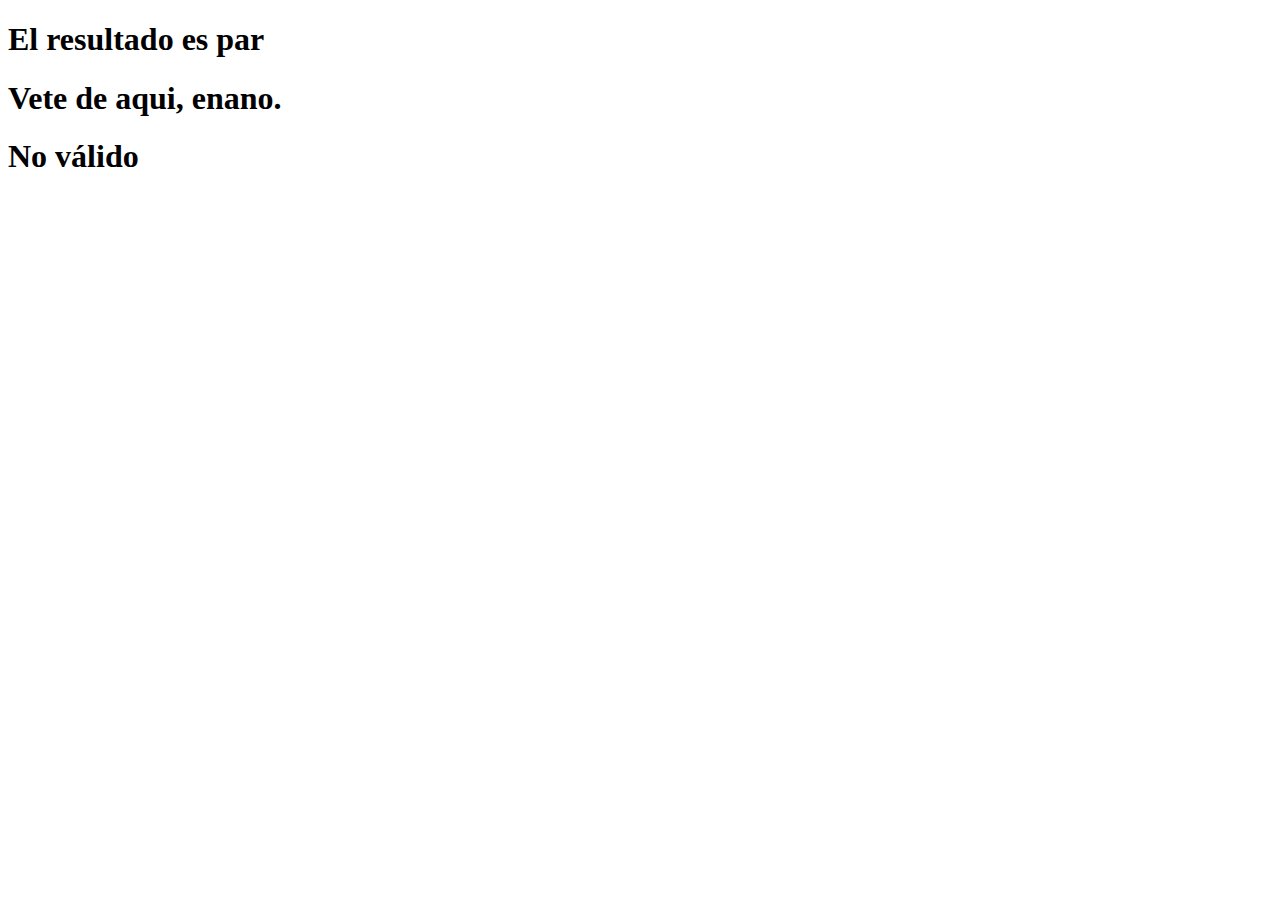
<file: pr2js/index.html>
<!DOCTYPE html>
<html lang="en">
<head>
    <meta charset="UTF-8">
    <meta name="viewport" content="width=device-width, initial-scale=1.0">
    <title>PR2JS</title>
    <script src="scripts/pr2.js" defer></script>
</head>
<body>
   <p id="resultado"></p> 
</body>
</html>
</file>
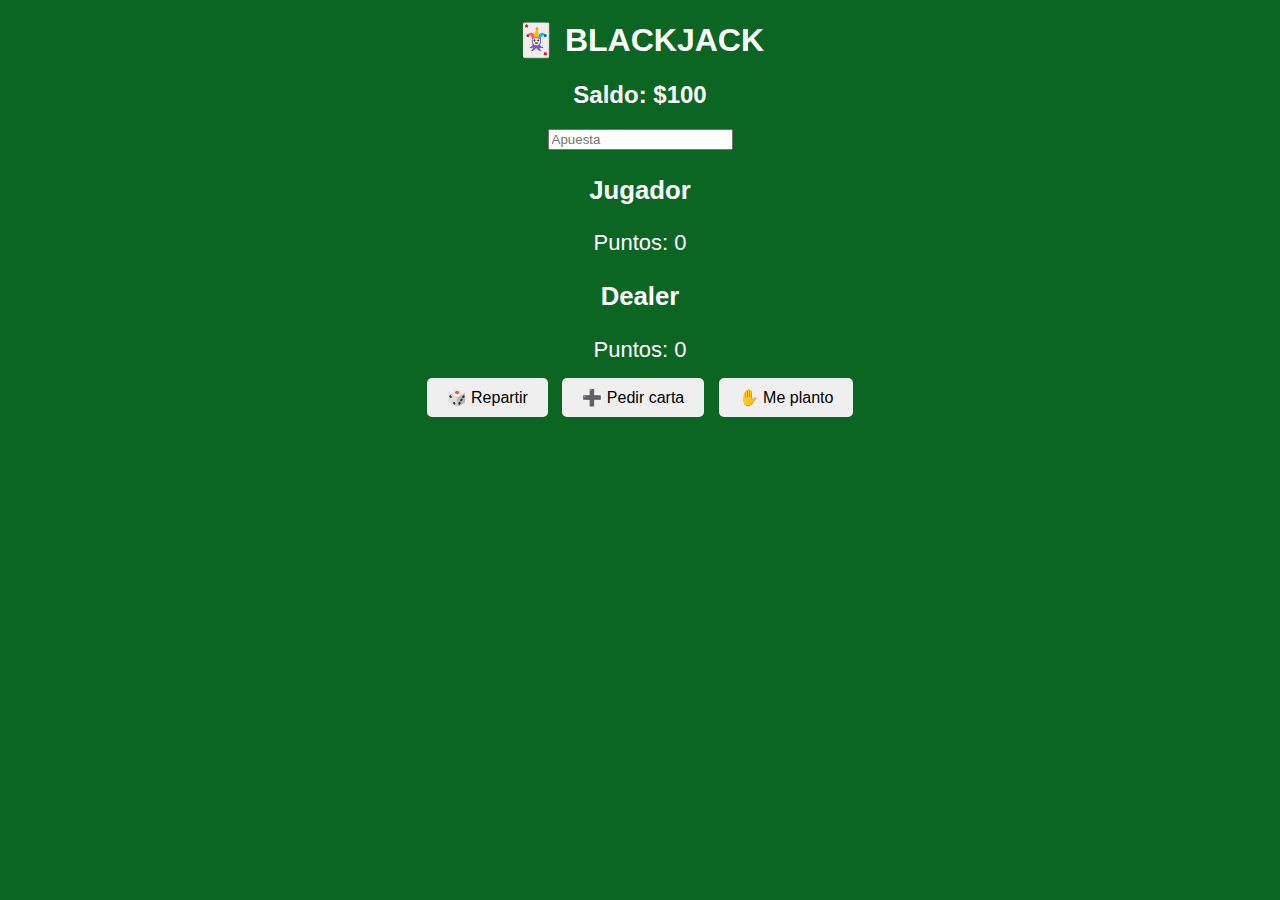
<file: pr3js/index.html>
<!DOCTYPE html>
<html lang="en">
<head>
    <meta charset="UTF-8">
    <meta name="viewport" content="width=device-width, initial-scale=1.0">
    <title>Practica 3 JS</title>
    <script src="scripts/pr3.js" defer></script>
    <link rel="stylesheet" href="styles/pr3.css">
</head>
<body>
    <h1>🃏 BLACKJACK</h1>

<h2>Saldo: $<span id="saldo">100</span></h2>
<input type="number" id="apuesta" placeholder="Apuesta" min="1">

<div class="cartas">
    <h3>Jugador</h3>
    <div id="cartasJugador"></div>
    <div>Puntos: <span id="puntosJugador">0</span></div>
</div>

<div class="cartas">
    <h3>Dealer</h3>
    <div id="cartasDealer"></div>
    <div>Puntos: <span id="puntosDealer">0</span></div>
</div>

<button id="btnRepartir">🎲 Repartir</button>
<button id="btnHit">➕ Pedir carta</button>
<button id="btnStand">✋ Me planto</button>

<div id="mensaje"></div>
</body>
</html>
</file>
<file: pr3js/styles/pr3.css>
body {
    font-family: Arial;
    background-color: #0b6623;
    color: white;
    text-align: center;
}

.cartas {
    margin: 10px;
    font-size: 22px;
}

button {
    padding: 10px 20px;
    margin: 5px;
    font-size: 16px;
    cursor: pointer;
    border: none;
    border-radius: 5px;
}

button:hover {
    opacity: 0.8;
}

#mensaje {
    font-size: 22px;
    margin-top: 15px;
    font-weight: bold;
}
</file>
